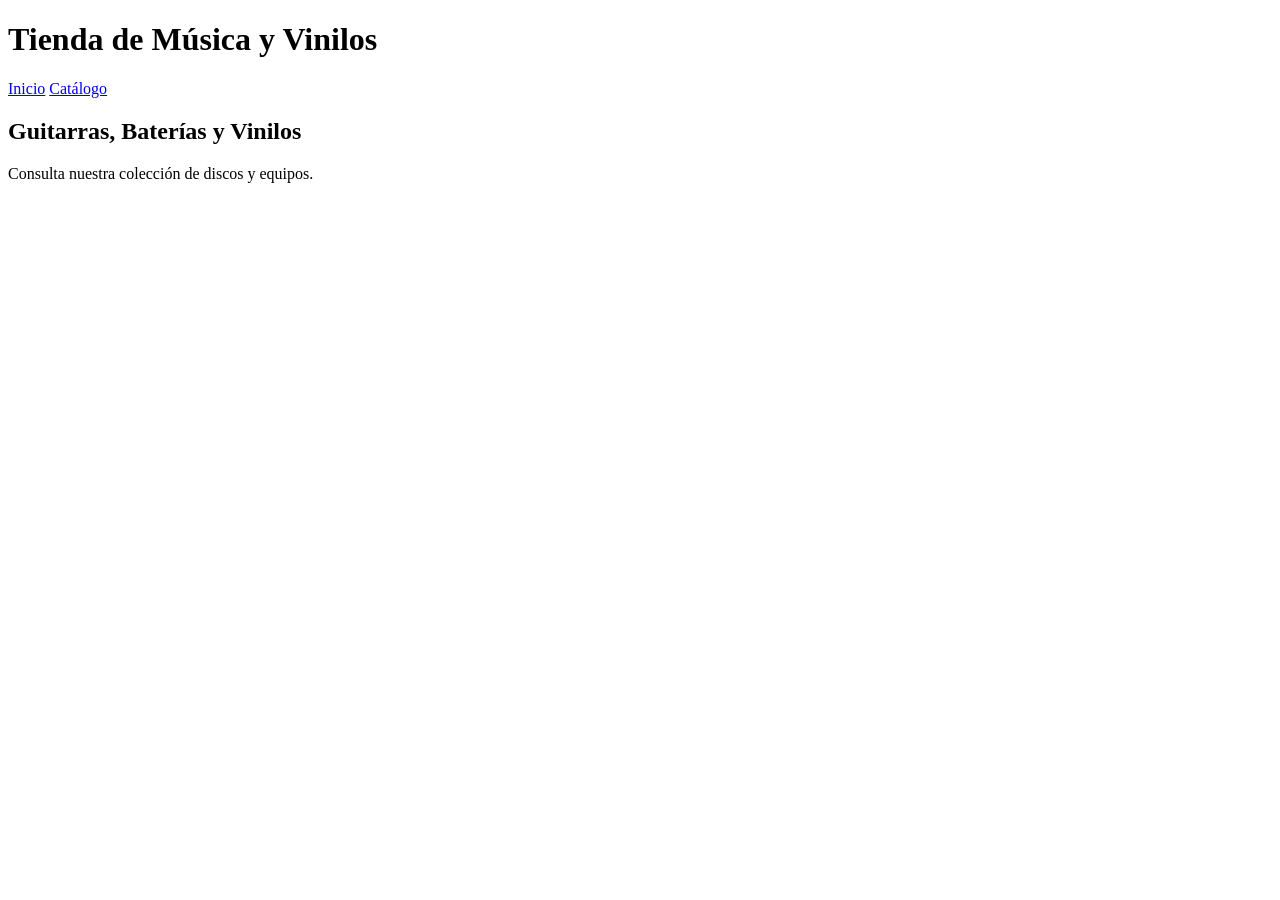
<file: proyecto/index.html>
<!DOCTYPE html>
<html lang='es'>
<head>
    <meta charset='UTF-8'>
    <title>Tienda de Música y Vinilos</title>
    <meta name='description' content="Catálogo de instrumentos musicales, discos y vinilos">
</head>
<body>

<header>
    <h1>Tienda de Música y Vinilos</h1>
</header>

<nav>
    <a href="index.html">Inicio</a>
    <a href="menu.html">Catálogo</a>
</nav>

<main>
    <section>
        <h2>Guitarras, Baterías y Vinilos</h2>
        <p>Consulta nuestra colección de discos y equipos.</p>
    </section>
</main>

</body>
</html>
</file>
